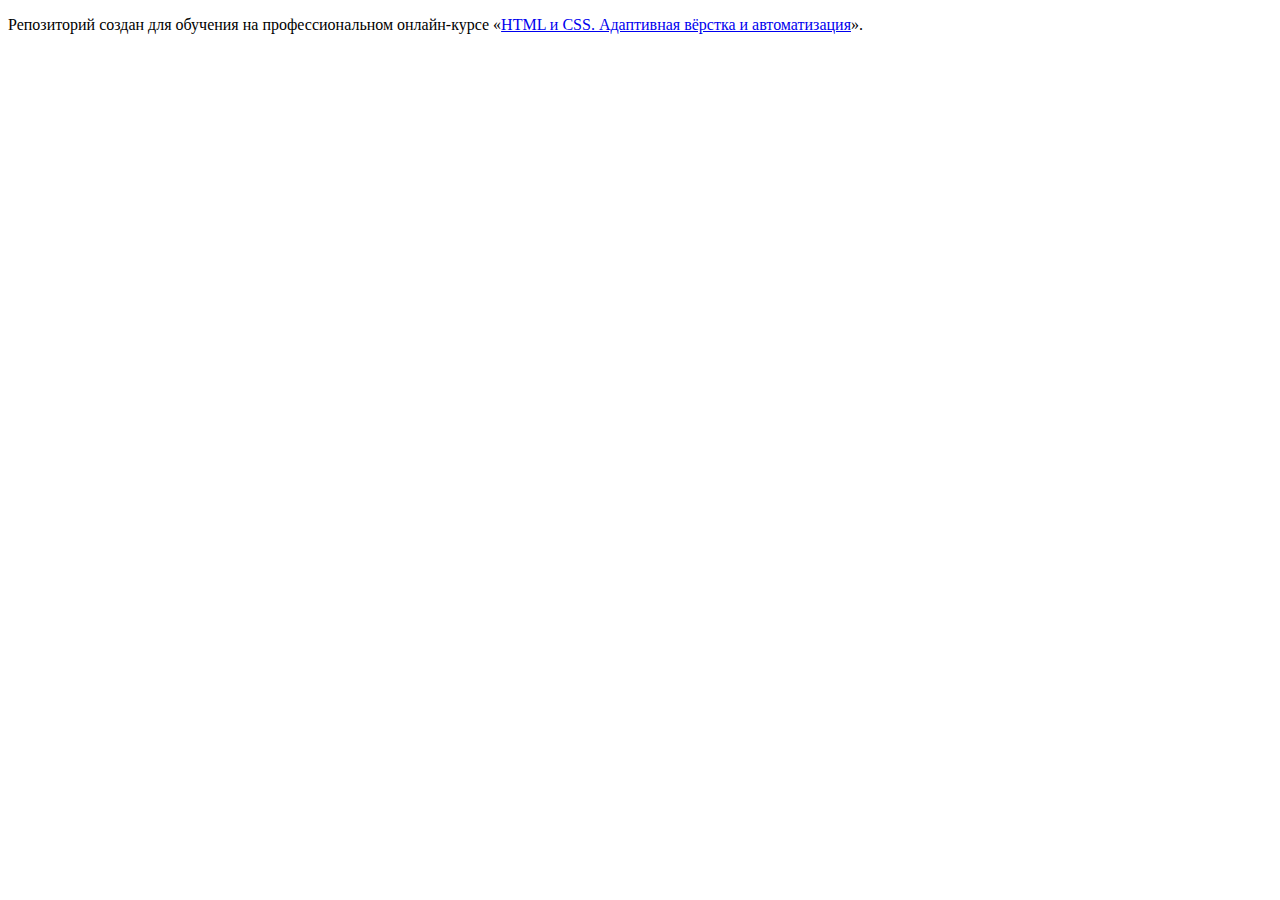
<file: 1/index.html>
<!DOCTYPE html>
<html lang="ru">
  <head>
    <meta charset="utf-8">
    <title>HTML Academy: Седона</title>
    <base href="https://htmlacademy-adaptive.github.io/2042605-sedona-27/1/">
</head>
  <body>

    <p>Репозиторий создан для обучения на профессиональном онлайн‑курсе «<a href="https://htmlacademy.ru/intensive/adaptive">HTML и CSS. Адаптивная вёрстка и автоматизация</a>».</p>

  </body>
</html>
</file>
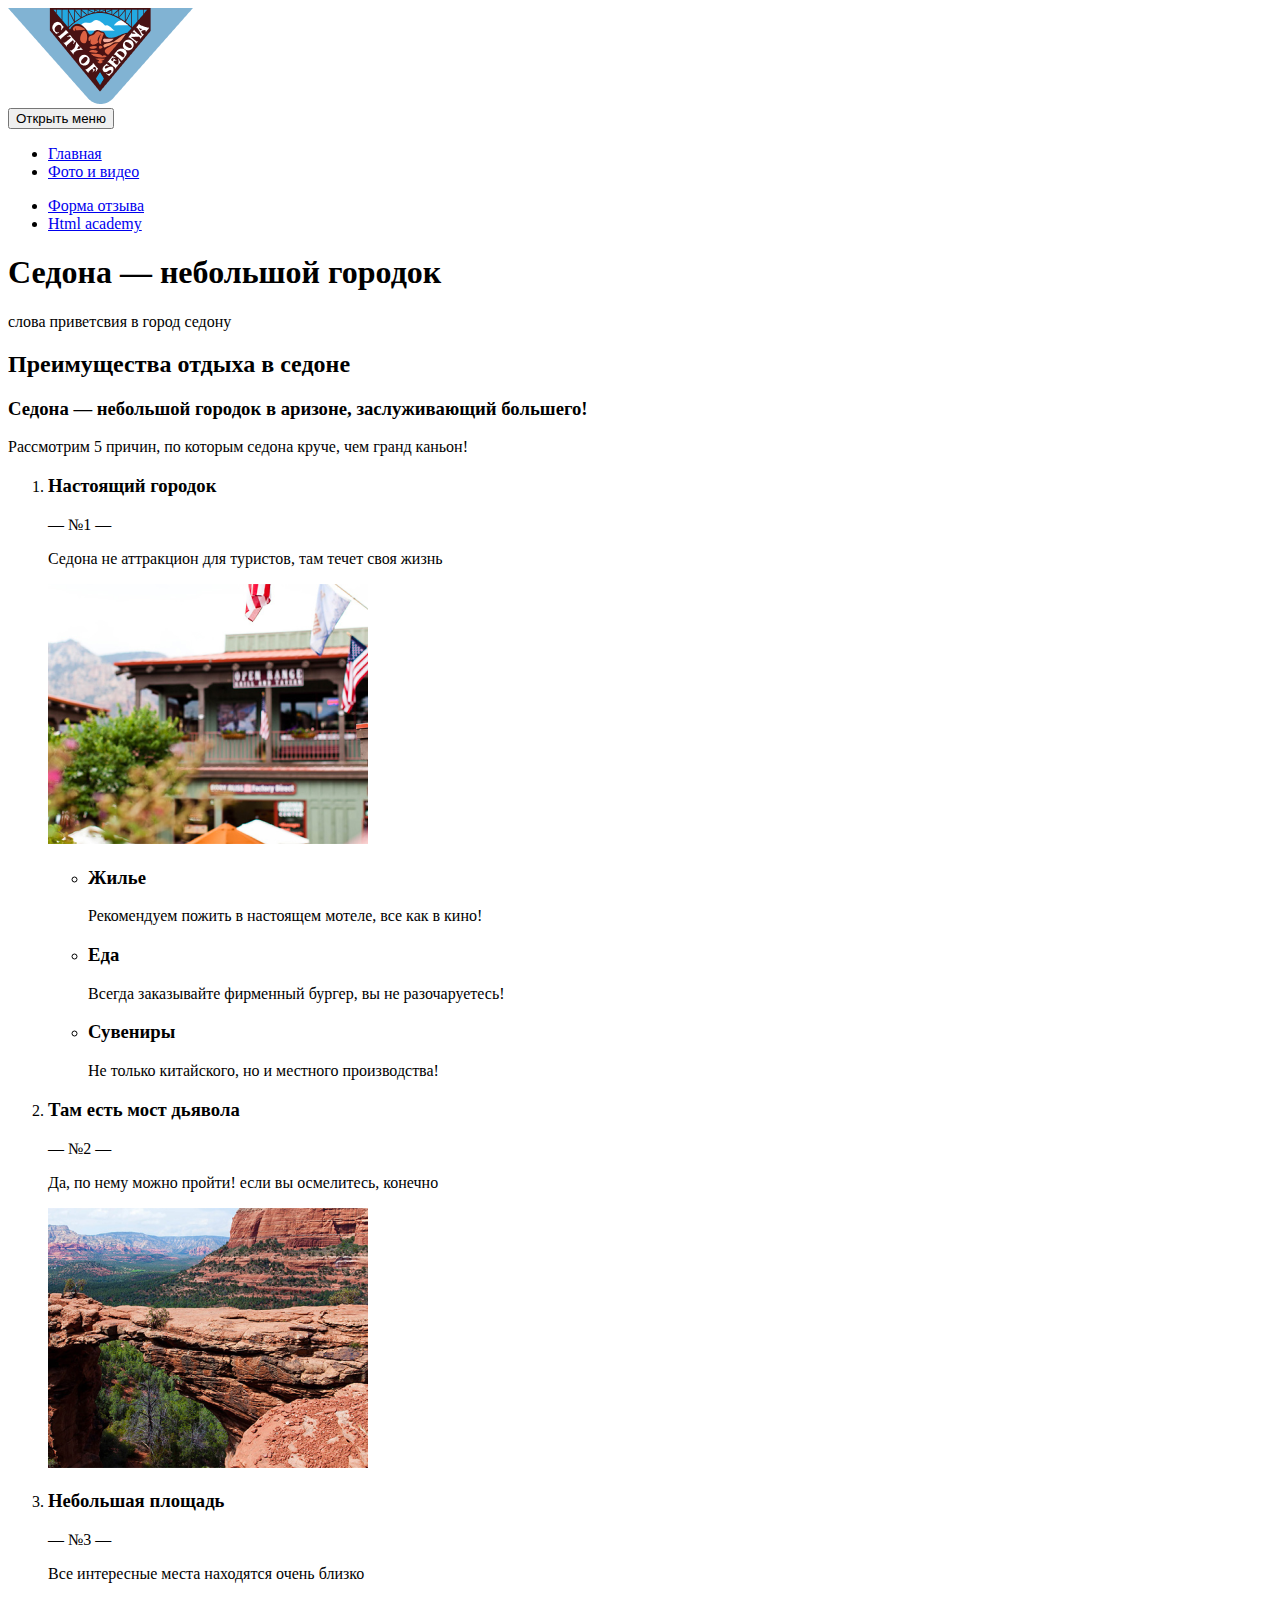
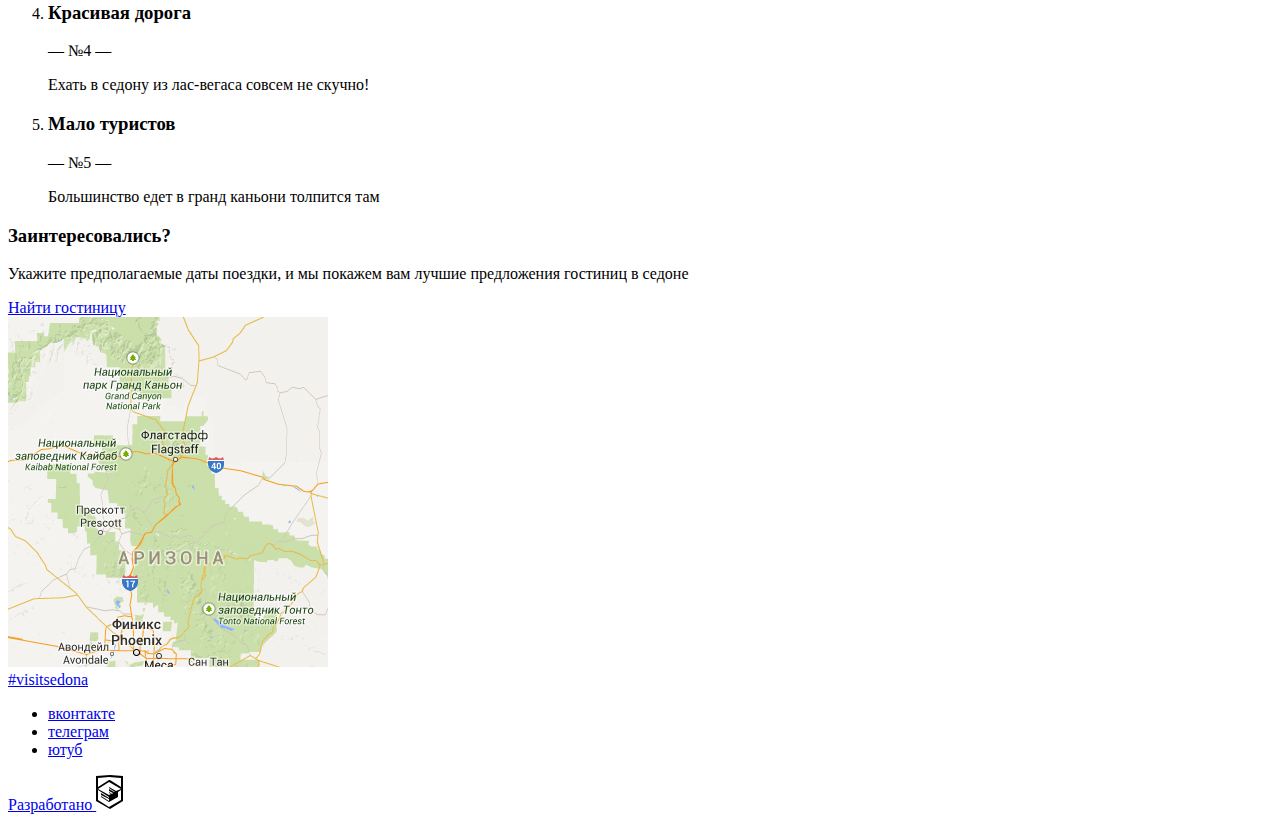
<file: 4/index.html>
<!DOCTYPE html>
<html class="page" lang="ru">
<head>
  <meta charset="UTF-8">
  <meta http-equiv="X-UA-Compatible" content="IE=edge">
  <meta name="viewport" content="width=device-width, initial-scale=1.0">
  <title>Проект Седона</title>
  <base href="https://htmlacademy-adaptive.github.io/2042605-sedona-27/4/">
</head>
<body class="page-body">
  <header class="main-header">
    <a class="main-header__logo" aria-current="page">
      <img class="main-header__logo" src="img/logo.png" width="185" height="96" alt="логотип Седона"></a>

   <nav class="main-nav">
    <button class="main-nav__toggle" type="button"><span class="visually-hidden">Открыть меню</span></button>

    <div class="main-nav__wrapper">
      <ul class="main-nav__list site-list">
        <li class="site-list__item site-list__item--current"><a href="index.html">Главная</a></li>
        <li class="site-list__item"><a href="catalog.html">Фото и видео</a></li>
      </ul>
      <ul class="main-nav__list right-list">
      <li class="right-list__item"><a href="form.html">Форма отзыва</a></li>
      <li class="right-list__item"><a href="https://htmlacademy.ru/">Html academy</a></li>
      </ul>
     </div>
   </nav>
  </header>

  <main class="main-container">
  <section class="promo">
    <h1 class="visually-hidden">Седона — небольшой городок</h1>
    <div class="promo__test"><span class="visually-hidden">слова приветсвия в город седону</span></div>
  </section>

  <section class="advantages">
    <h2 class="visually-hidden">Преимущества отдыха в седоне</h2>
    <header class="advantages-header">
      <h3 class="advantages-header__title">Седона — небольшой городок в аризоне, заслуживающий большего!</h3>
      <p class="advantages-header__description">Рассмотрим 5 причин, по которым седона круче, чем гранд каньон!</p>
    </header>
  <ol class="advantages__list">
    <li class="advantages__item">
      <h3 class="advantages__title">Настоящий городок</h3>
      <p class="advantages__number">— №1 —</p>
      <p class="advantages__description">Седона не аттракцион для туристов, там течет своя жизнь</p>

      <img class="advantages__image" src="img/photo-city.png" width="320" height="260" alt="деревянный дом с лицевой стороны">


     <ul class="advantages__item-sub-list">
      <li class="advantages__item">
      <h3 class="advantages__title">Жилье</h3>
      <p class="advantages__description">Рекомендуем пожить в настоящем мотеле, все как в кино!</p>
      </li>

    <li class="advantages__item">
      <h3 class="advantages__title">Еда</h3>
      <p class="advantages__description">Всегда заказывайте фирменный бургер, вы не разочаруетесь!</p>
    </li>

    <li class="advantages__item">
      <h3 class="advantages__title">Сувениры</h3>
      <p class="advantages__description">Не только китайского, но и местного производства!</p>
    </li>
   </ul>

    <li class="advantages__item">
      <h3 class="advantages__title">Там есть мост дьявола</h3>
      <p class="advantages__number">— №2 —</p>
      <p class="advantages__description">Да, по нему можно пройти! если вы осмелитесь, конечно</p>
      <img class="advantages__image" src="img/photo-bridge.png" width="320" height="260" alt="сложная форма скал с голубым небом">
    </li>


    <li class="advantages__item">
      <h3 class="advantages__title">Небольшая площадь</h3>
      <p class="advantages__number">— №3 —</p>
      <p class="advantages__description">Все интересные места находятся очень близко</p>
    </li>
    <li class="advantages__item">
      <h3 class="advantages__title">Красивая дорога</h3>
      <p class="advantages__number">— №4 —</p>
      <p class="advantages__description">Ехать в седону из лас-вегаса совсем не скучно!</p>
    </li>
    <li class="advantages__item">
      <h3 class="advantages__title">Мало туристов</h3>
      <p class="advantages__number">— №5 —</p>
      <p class="advantages__description">Большинство едет в гранд каньони толпится там</p>
    </li>
  </ol>
  </section>

  <section class="interesting">
    <h3 class="interesting__title">Заинтересовались?</h3>
    <p class="interesting__description">Укажите предполагаемые даты поездки, и мы покажем вам лучшие предложения гостиниц в седоне</p>
    <a class="interesting__link" href="#">Найти гостиницу</a>
  </section>

  <img class="interesting__map" src="img/map-mobile.png" width="320" height="350" alt="дорожная карта проезда к Седоне">

</main>

<footer class="main-footer">
  <a class="main-footer__title" href="index.html">#visitsedona</a>

  <ul class="main-footer__social-list">
    <li class="main-footer__item">
      <a class="main-footer__link" href="#">
      <span class="visually-hidden">вконтакте</span>
      </a>
    </li>

    <li class="main-footer__item">
      <a class="main-footer__link" href="#">
      <span class="visually-hidden">телеграм</span>
      </a>
    </li>

    <li class="main-footer__item">
      <a class="main-footer__link" href="#">
      <span class="visually-hidden">ютуб</span>
      </a>
    </li>
  </ul>

  <a class="main-footer__developed" href="https://htmlacademy.ru/">Разработано
    <svg role="img" aria-label="логотип компании хтмл академии" width="27" height="35" fill="none" xmlns="http://www.w3.org/2000/svg"><path d="M14 0 0 1v25l14 8 13-8V1L14 0Zm11 12L14 5h-1L2 12V3l11-1 12 1v9ZM13 7l12 7-5 2-7-4v1l6 4h-1l-5-3v2l4 2-1 1-3-2v1l2 1-2 1-11-6 11-7ZM2 15l11 7v1l-8-5v2l8 4v2l-8-5v1l8 5 9-5v-5l3-2v10l-12 7-11-7V15Z" fill="#000"/></svg>
  </a>
</footer>

</body>

</html>
</file>
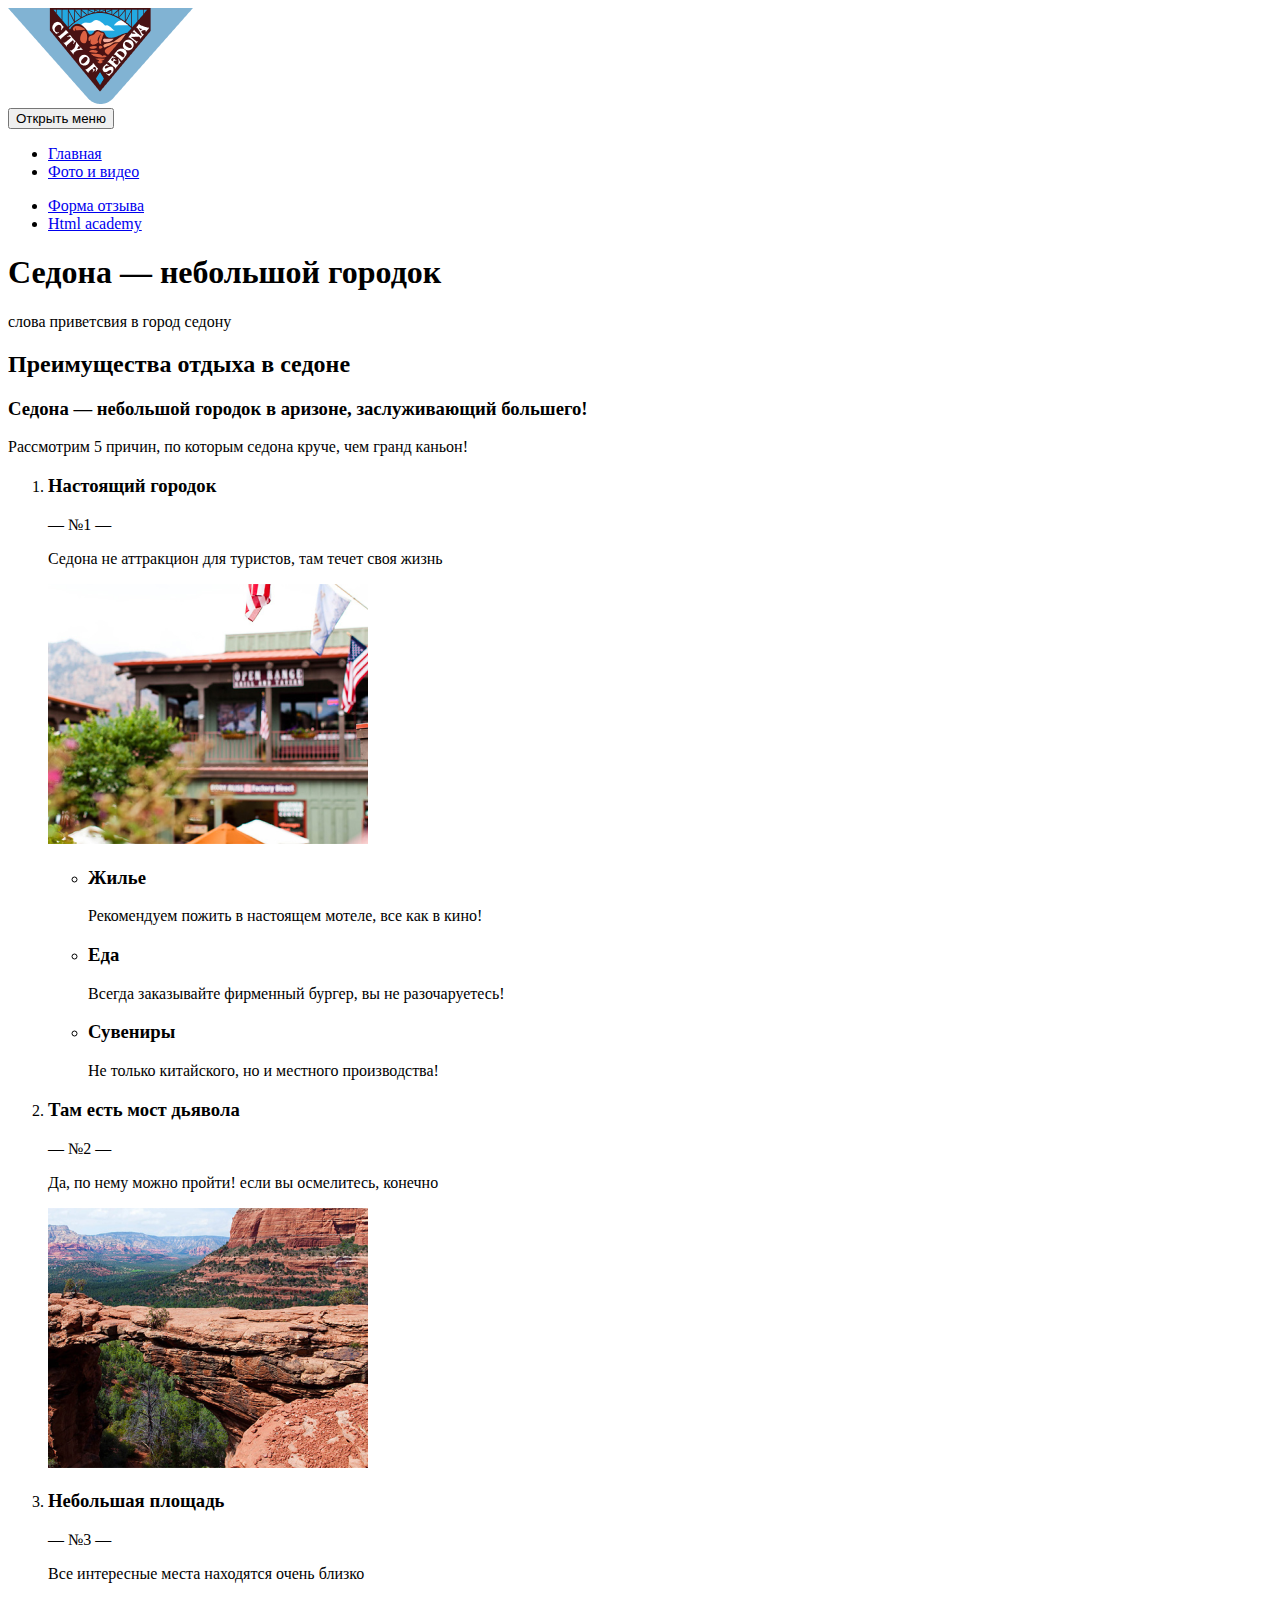
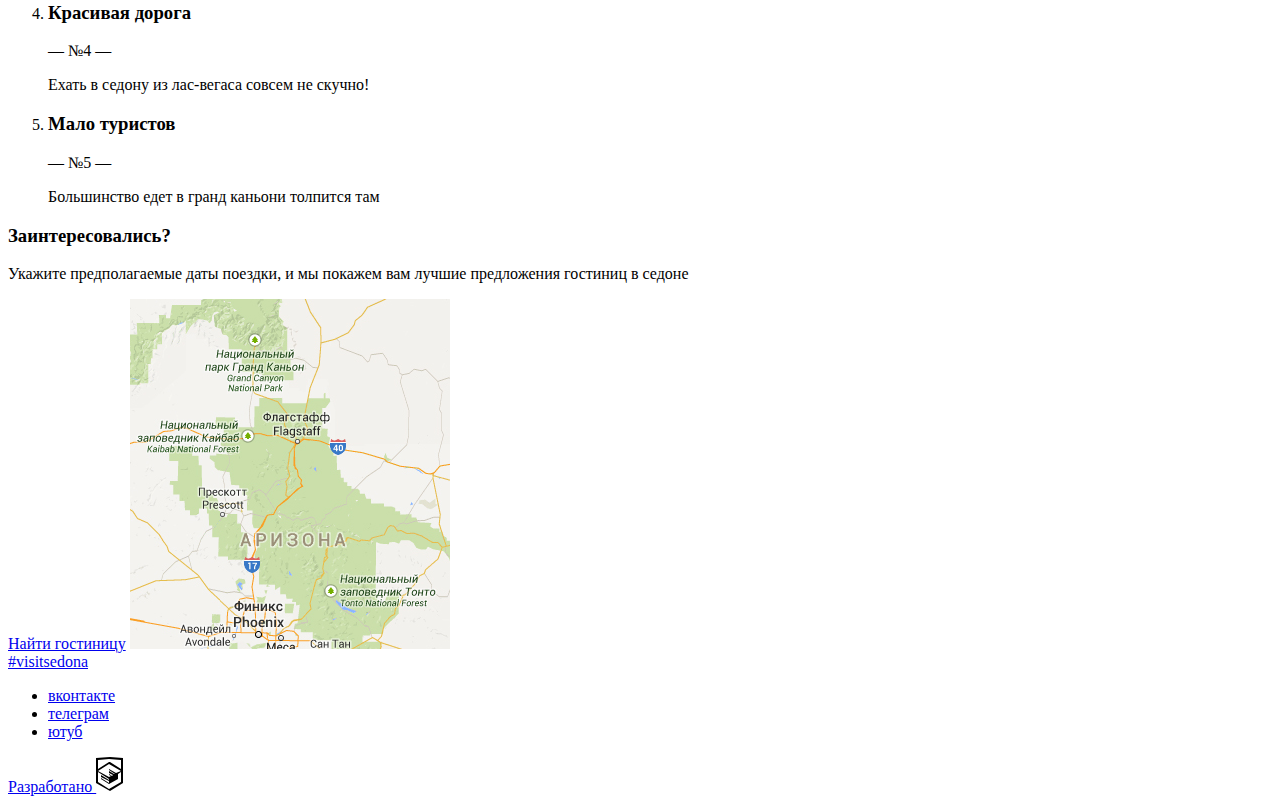
<file: 9/index.html>
<!DOCTYPE html>
<html class="page" lang="ru">
<head>
  <meta charset="UTF-8">
  <meta http-equiv="X-UA-Compatible" content="IE=edge">
  <meta name="viewport" content="width=device-width, initial-scale=1.0">
  <title>Проект Седона</title>
  <base href="https://htmlacademy-adaptive.github.io/2042605-sedona-27/9/">
</head>
<body class="page-body">
  <header class="main-header">
    <a class="main-header__logo-link" aria-current="page" href="index.html">
      <img class="main-header__logo-img" src="img/logo.png" width="185" height="96" alt="логотип Седона"></a>

    <nav class="main-nav">
    <button class="main-nav__toggle" type="button"><span class="visually-hidden">Открыть меню</span></button>

    <div class="main-nav__wrapper">
      <ul class="main-nav__list site-list">
        <li class="site-list__item site-list__item--current"><a href="index.html">Главная</a></li>
        <li class="site-list__item"><a href="catalog.html">Фото и видео</a></li>
      </ul>
      <ul class="main-nav__list right-list">
      <li class="right-list__item"><a href="form.html">Форма отзыва</a></li>
      <li class="right-list__item"><a href="https://htmlacademy.ru/">Html academy</a></li>
      </ul>
      </div>
    </nav>
  </header>

  <main class="main-container">
  <section class="promo">
    <h1 class="visually-hidden">Седона — небольшой городок</h1>
    <div class="promo__test"><span class="visually-hidden">слова приветсвия в город седону</span></div>
  </section>

  <section class="advantages">
    <h2 class="visually-hidden">Преимущества отдыха в седоне</h2>
    <header class="advantages__header">
      <h3 class="advantages__header__title">Седона — небольшой городок в аризоне, заслуживающий большего!</h3>
      <p class="advantages__header__description">Рассмотрим 5 причин, по которым седона круче, чем гранд каньон!</p>
    </header>
  <ol class="advantages__list">
    <li class="advantages__item">
      <h3 class="advantages__title">Настоящий городок</h3>
      <p class="advantages__number">— №1 —</p>
      <p class="advantages__description">Седона не аттракцион для туристов, там течет своя жизнь</p>

      <img class="advantages__image" src="img/photo-city.png" width="320" height="260" alt="деревянный дом с лицевой стороны">


      <ul class="advantages__item-sub-list">
      <li class="advantages__item">
      <h3 class="advantages__title">Жилье</h3>
      <p class="advantages__description">Рекомендуем пожить в настоящем мотеле, все как в кино!</p>
      </li>

    <li class="advantages__item">
      <h3 class="advantages__title">Еда</h3>
      <p class="advantages__description">Всегда заказывайте фирменный бургер, вы не разочаруетесь!</p>
    </li>

    <li class="advantages__item">
      <h3 class="advantages__title">Сувениры</h3>
      <p class="advantages__description">Не только китайского, но и местного производства!</p>
    </li>
    </ul>

    <li class="advantages__item">
      <h3 class="advantages__title">Там есть мост дьявола</h3>
      <p class="advantages__number">— №2 —</p>
      <p class="advantages__description">Да, по нему можно пройти! если вы осмелитесь, конечно</p>
      <img class="advantages__image" src="img/photo-bridge.png" width="320" height="260" alt="сложная форма скал с голубым небом">
    </li>


    <li class="advantages__item">
      <h3 class="advantages__title">Небольшая площадь</h3>
      <p class="advantages__number">— №3 —</p>
      <p class="advantages__description">Все интересные места находятся очень близко</p>
    </li>
    <li class="advantages__item">
      <h3 class="advantages__title">Красивая дорога</h3>
      <p class="advantages__number">— №4 —</p>
      <p class="advantages__description">Ехать в седону из лас-вегаса совсем не скучно!</p>
    </li>
    <li class="advantages__item">
      <h3 class="advantages__title">Мало туристов</h3>
      <p class="advantages__number">— №5 —</p>
      <p class="advantages__description">Большинство едет в гранд каньони толпится там</p>
    </li>
  </ol>
  </section>

  <section class="interesting">
    <h3 class="interesting__title">Заинтересовались?</h3>
    <p class="interesting__description">Укажите предполагаемые даты поездки, и мы покажем вам лучшие предложения гостиниц в седоне</p>
    <a class="interesting__link" href="#">Найти гостиницу</a>
    <img class="interesting__map" src="img/map-mobile.png" width="320" height="350" alt="дорожная карта проезда к Седоне">
  </section>



</main>

<footer class="main-footer">
  <a class="main-footer__title" href="index.html">#visitsedona</a>

  <ul class="main-footer__social-list">
    <li class="main-footer__item">
      <a class="main-footer__link" href="https://vk.com/htmlacademy">
      <span class="visually-hidden">вконтакте</span>
      </a>
    </li>

    <li class="main-footer__item">
      <a class="main-footer__link" href="https://t.me/htmlacademy">
      <span class="visually-hidden">телеграм</span>
      </a>
    </li>

    <li class="main-footer__item">
      <a class="main-footer__link" href="https://youtube.com/user/htmlacademyru">
      <span class="visually-hidden">ютуб</span>
      </a>
    </li>
  </ul>

  <a class="main-footer__developed" href="https://htmlacademy.ru/">Разработано
    <svg role="img" aria-label="логотип компании хтмл академии" width="27" height="35" fill="none" xmlns="http://www.w3.org/2000/svg"><path d="M14 0 0 1v25l14 8 13-8V1L14 0Zm11 12L14 5h-1L2 12V3l11-1 12 1v9ZM13 7l12 7-5 2-7-4v1l6 4h-1l-5-3v2l4 2-1 1-3-2v1l2 1-2 1-11-6 11-7ZM2 15l11 7v1l-8-5v2l8 4v2l-8-5v1l8 5 9-5v-5l3-2v10l-12 7-11-7V15Z" fill="#000"/></svg>
  </a>
</footer>

</body>

</html>
</file>
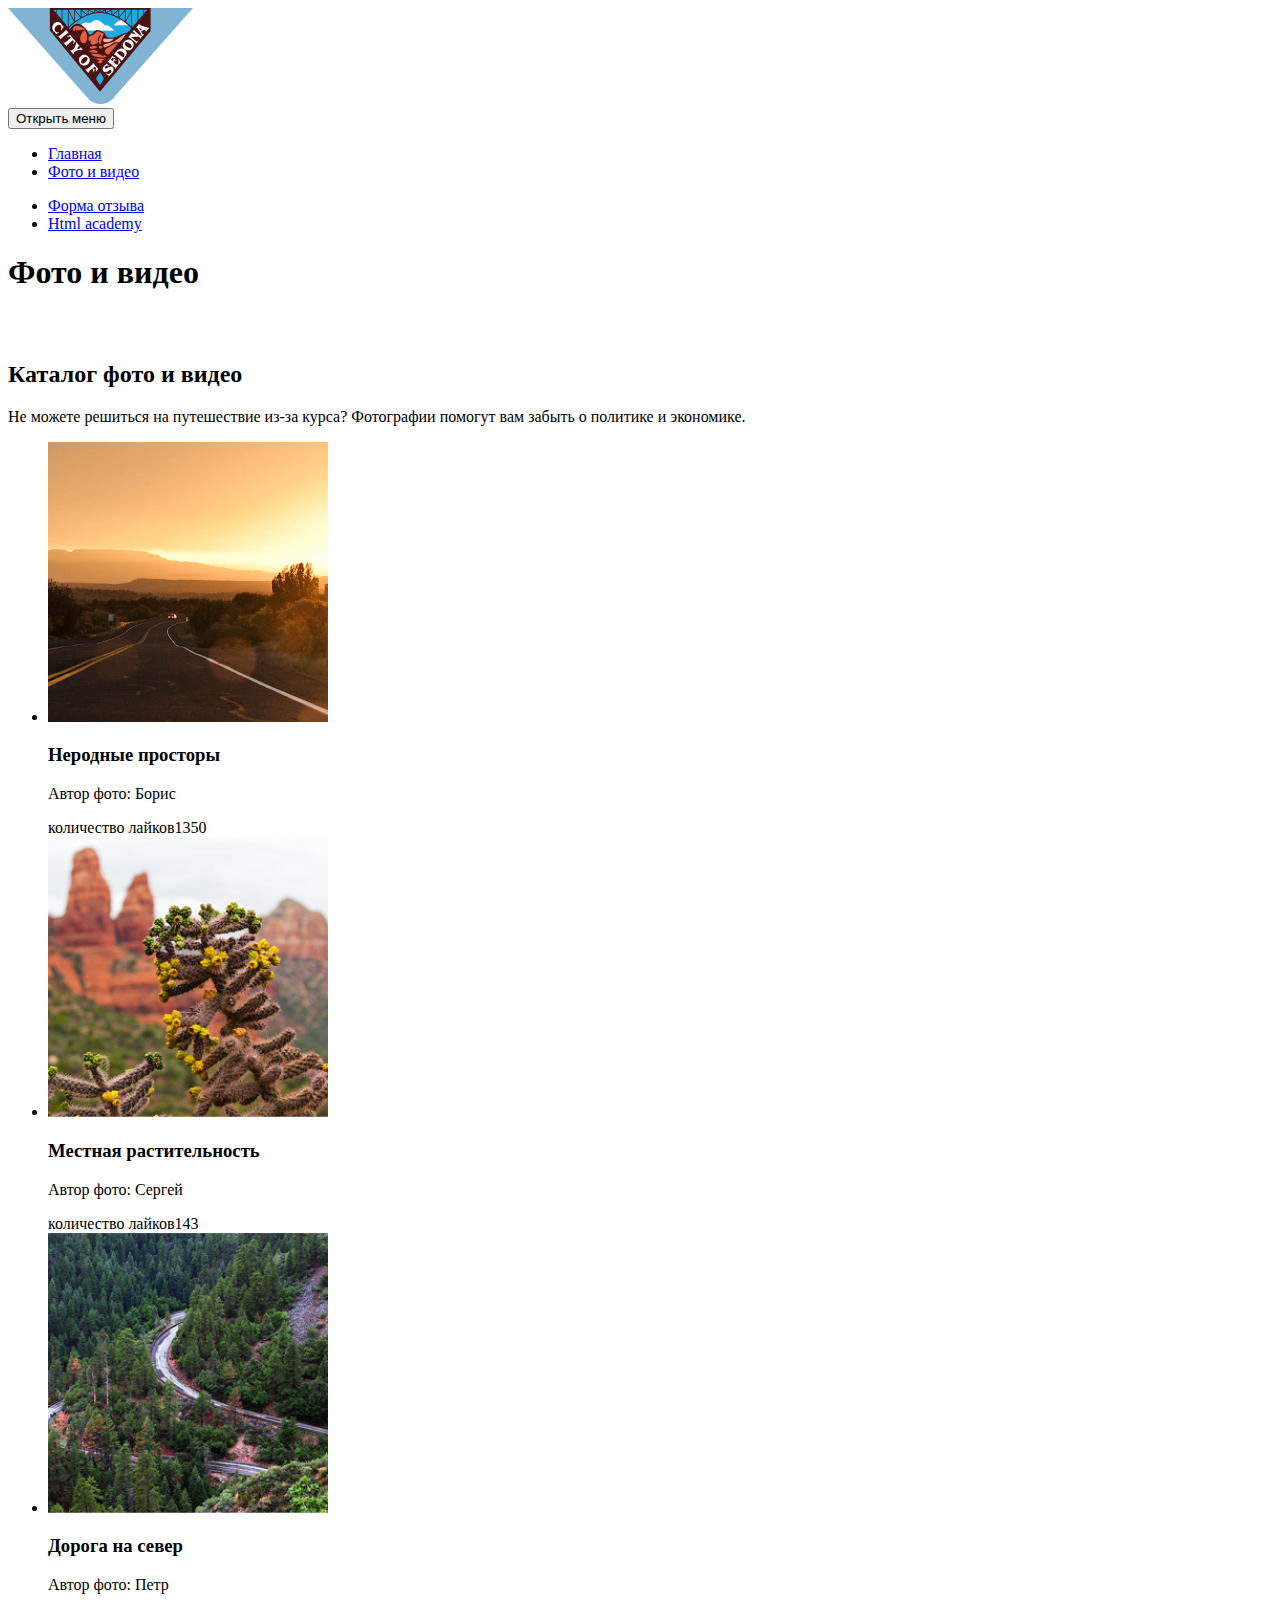
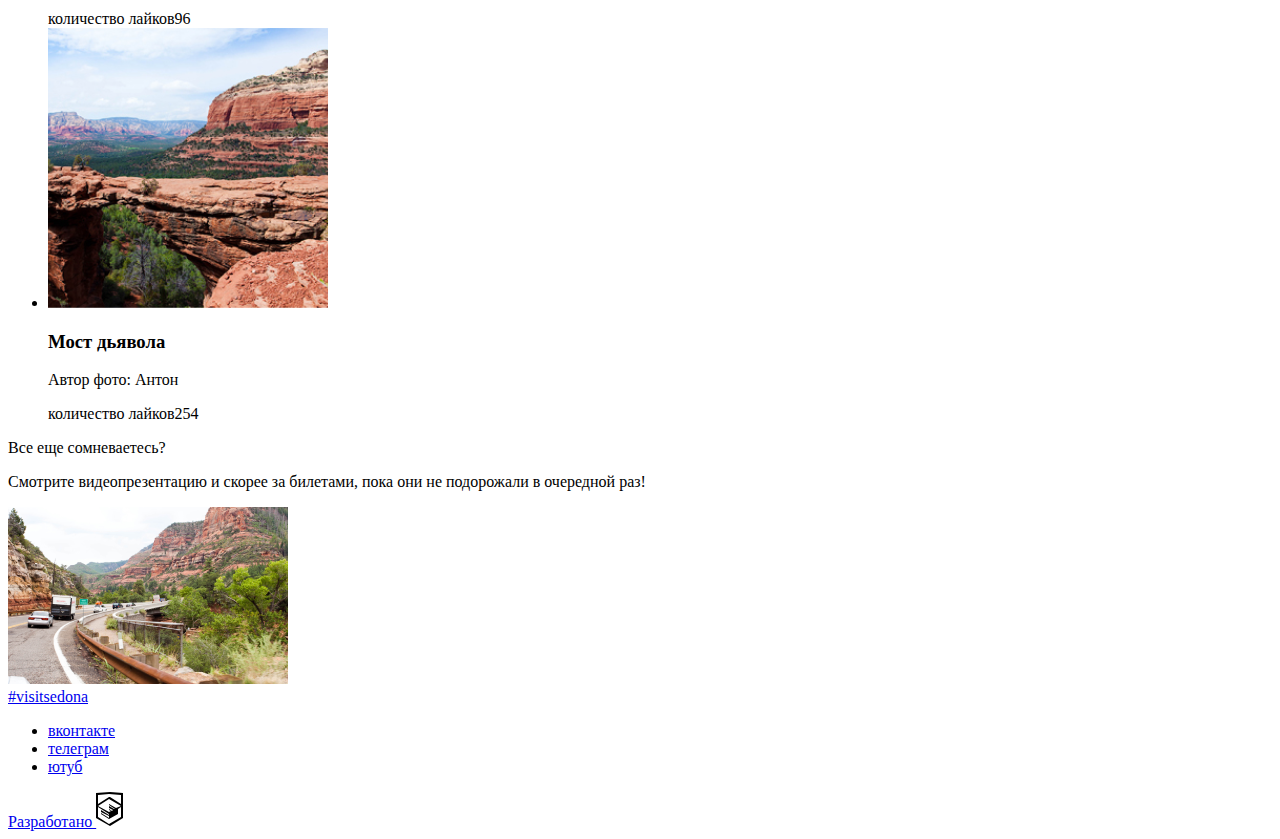
<file: 4/catalog.html>
<!DOCTYPE html>
<html class="page" lang="ru">
<head>
  <meta charset="UTF-8">
  <meta http-equiv="X-UA-Compatible" content="IE=edge">
  <meta name="viewport" content="width=device-width, initial-scale=1.0">
  <title>Каталог Седоны</title>
  <base href="https://htmlacademy-adaptive.github.io/2042605-sedona-27/4/">
</head>
<body class="page-body">

  <header class="catalog-header">
    <a class="catalog-header__logo" aria-current="page">
      <img class="catalog-header__logo" src="img/logo.png" width="185" height="96" alt="логотип Седона">
   </a>

   <nav class="main-nav">
    <button class="main-nav__toggle" type="button"><span class="visually-hidden">Открыть меню</span></button>

    <div class="main-nav__wrapper">
      <ul class="main-nav__list site-list">
        <li class="site-list__item"><a href="index.html">Главная</a></li>
        <li class="site-list__item"><a href="catalog.html">Фото и видео</a></li>
      </ul>
      <ul class="main-nav__list right-list">
      <li class="right-list__item"><a href="form.html">Форма отзыва</a></li>
      <li class="right-list__item "><a href="https://htmlacademy.ru/">Html academy</a></li>
      </ul>
     </div>
   </nav>

  </header>

  <main class="catalog-container">
    <h1 class="visually-hidden">Фото и видео</h1>
    <div class="catalog__promo-image">
    <img class="promo-image__text" src="img/promo-sedona-text.png" width="229" height="24" alt="текст Седона">
    </div>

    <section class="product">
    <header class="product-header">
    <h2 class="visually-hidden">Каталог фото и видео</h2>
    <p class="product-header__description">Не можете решиться на путешествие из-за курса? Фотографии помогут вам забыть о политике и экономике.</p>
    </header>

    <ul class="product-list">
      <li class="product__item">
        <img class="product__image" src="img/popular-spaces.png" alt="шоссе в пустыне на фоне заката в горах" width="280" height="280">
        <h3 class="product__title">Неродные просторы</h3>
        <p class="product__description">Автор фото: Борис</p>
        <div class="product__stat-number"><span class="visually-hidden">количество лайков</span>1350</div>
      </li>
      <li class="product__item">
        <img class="product__image" src="img/local-vegetation.png" alt="цветущие кактусы на фоне гор" width="280" height="280">
        <h3 class="product__title">Местная растительность</h3>
        <p class="product__description">Автор фото: Сергей</p>
        <div class="product__stat-number"><span class="visually-hidden">количество лайков</span>143</div>
      </li>
      <li class="product__item">
        <img class="product__image" src="img/road-north.png" alt="горный серпантин в лесу" width="280" height="280">
        <h3 class="product__title">Дорога на север</h3>
        <p class="product__description">Автор фото: Петр</p>
        <div class="product__stat-number"><span class="visually-hidden">количество лайков</span>96</div>
      </li>
      <li class="product__item">
        <img class="product__image" src="img/devils-bridge.png" alt="сложные формы скал с облачным небом" width="280" height="280">
        <h3 class="product__title">Мост дьявола</h3>
        <p class="product__description">Автор фото: Антон</p>
        <div class="product__stat-number"><span class="visually-hidden">количество лайков</span>254</div>
      </li>
    </ul>

    <p class="product__video-title">Все еще сомневаетесь?</p>
    <p class="product__video-description">Смотрите видеопрезентацию и скорее за билетами, пока они не подорожали в очередной раз!</p>
    <video class="product__video-image" poster="img/video-mobile.png" width="280" height="177"><span class="visually-hidden">дорожная карта штата Аризона</span></video>
  </section>
   </main>

   <footer class="main-footer">
    <a class="main-footer__title" href="index.html">#visitsedona</a>

    <ul class="main-footer__social-list">
      <li class="main-footer__item">
        <a class="main-footer__link" href="#">
        <span class="visually-hidden">вконтакте</span>
        </a>
      </li>

      <li class="main-footer__item">
        <a class="main-footer__link" href="#">
        <span class="visually-hidden">телеграм</span>
        </a>
      </li>

      <li class="main-footer__item">
        <a class="main-footer__link" href="#">
        <span class="visually-hidden">ютуб</span>
        </a>
      </li>
    </ul>

    <a class="main-footer__developed" href="https://htmlacademy.ru/">Разработано
      <svg role="img" aria-label="логотип компании хтмл академии" width="27" height="35" fill="none" xmlns="http://www.w3.org/2000/svg"><path d="M14 0 0 1v25l14 8 13-8V1L14 0Zm11 12L14 5h-1L2 12V3l11-1 12 1v9ZM13 7l12 7-5 2-7-4v1l6 4h-1l-5-3v2l4 2-1 1-3-2v1l2 1-2 1-11-6 11-7ZM2 15l11 7v1l-8-5v2l8 4v2l-8-5v1l8 5 9-5v-5l3-2v10l-12 7-11-7V15Z" fill="#000"/></svg>
    </a>
  </footer>

</body>

</html>
</file>
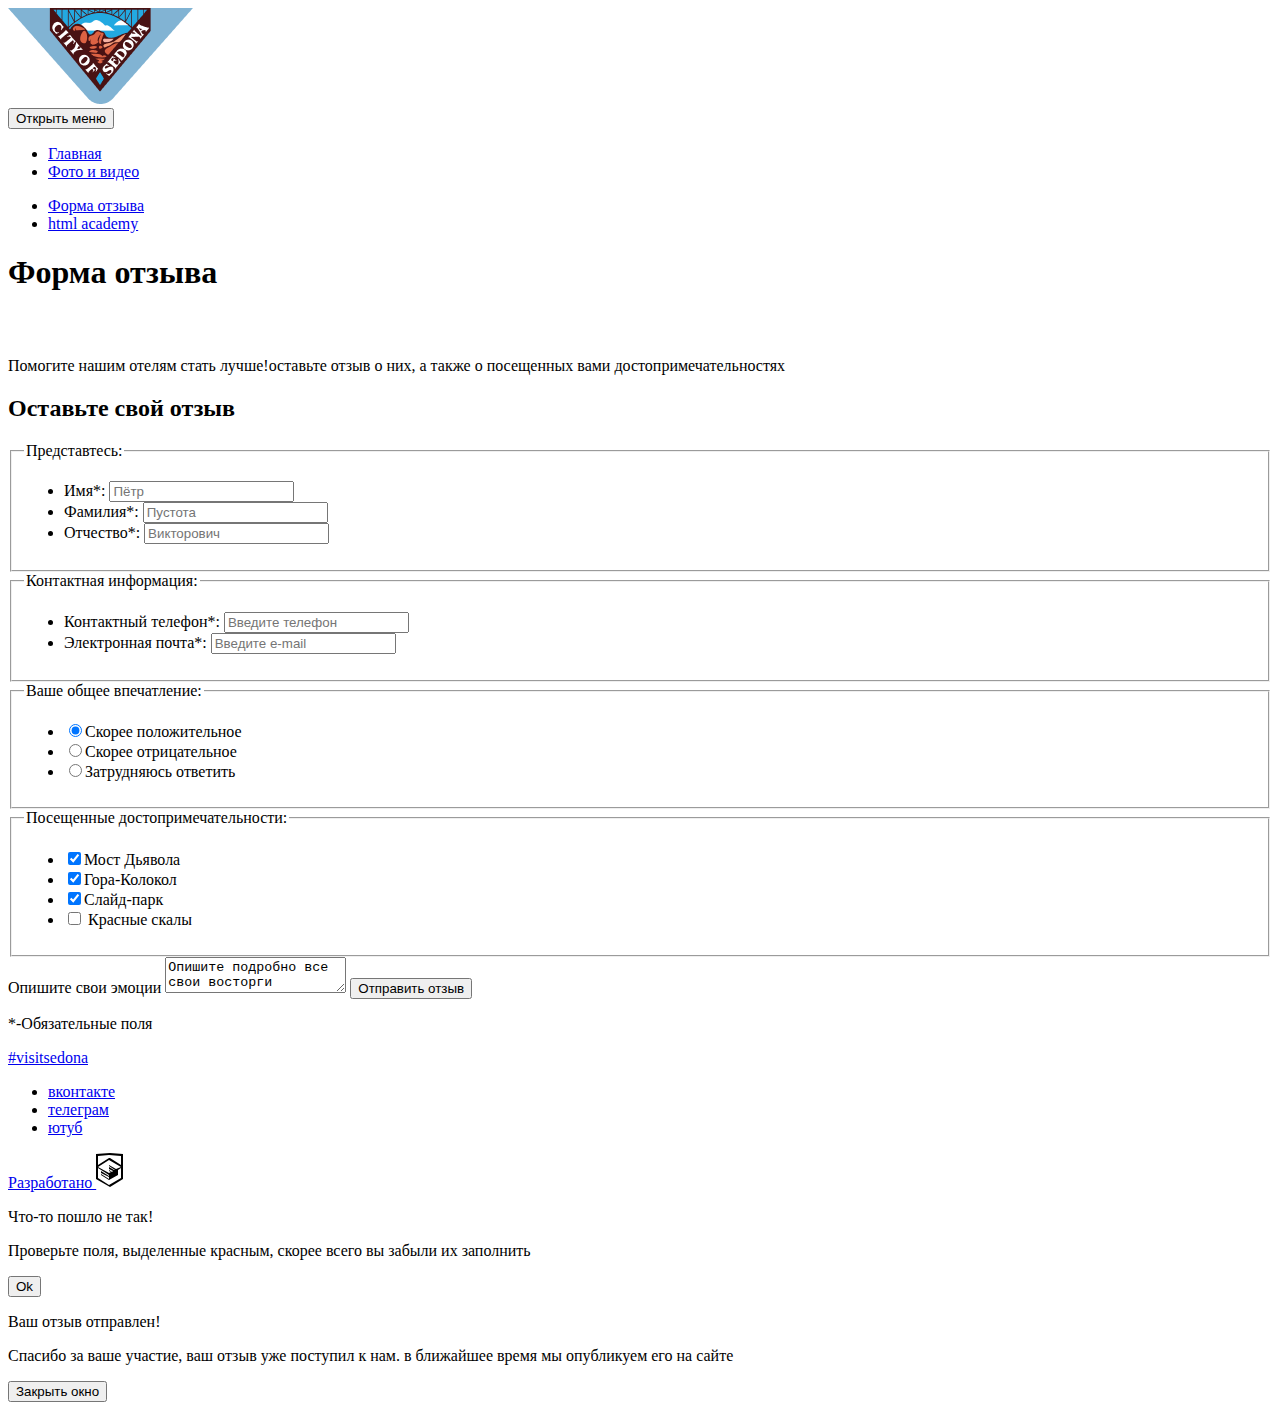
<file: 4/form.html>
<!DOCTYPE html>
<html class="page" lang="ru">
<head>
  <meta charset="UTF-8">
  <meta http-equiv="X-UA-Compatible" content="IE=edge">
  <meta name="viewport" content="width=device-width, initial-scale=1.0">
  <title>Форма отзыва Седона</title>
  <base href="https://htmlacademy-adaptive.github.io/2042605-sedona-27/4/">
</head>
<body class="page-body">
  <header class="main-header">
    <a class="main-header__logo" aria-current="page">
      <img class="main-header__logo" src="img/logo.png" width="185" height="96" alt="логотип Седона"></a>

   <nav class="main-nav">
    <button class="main-nav__toggle" type="button"><span class="visually-hidden">Открыть меню</span></button>

    <div class="main-nav__wrapper">
      <ul class="main-nav__list site-list">
        <li class="site-list__item site-list__item--current"><a href="index.html">Главная</a></li>
        <li class="site-list__item"><a href="catalog.html">Фото и видео</a></li>
      </ul>
      <ul class="main-nav__list right-list">
      <li class="right-list__item"><a href="form.html">Форма отзыва</a></li>
      <li class="right-list__item"><a href="https://htmlacademy.ru/">html academy</a></li>
      </ul>
     </div>
   </nav>
  </header>

  <main class="catalog-container">
    <h1 class="visually-hidden">Форма отзыва</h1>
    <div class="catalog__promo-image">
    <img class="promo-image__text" src="img/promo-sedona-text.png" width="229" height="24" alt="текст Седона">
    </div>

   <section class="feedback">
     <header class="feedback__header">

       <p class="feedback__description">Помогите нашим отелям стать лучше!оставьте отзыв о них, а также о посещенных вами достопримечательностях</p>
     </header>
     <h2 class="visually-hidden">Оставьте свой отзыв</h2>
     <form class="feedback__form" action="https://echo.htmlacademy.ru/" method="post">
      <fieldset class="feedback-primary__fieldset">
        <legend class="feedback-primary__legend">Представтесь:</legend>
         <ul class="feedback-primary__list">
           <li class="feedback-primary__item">
               <label class="feedback-primary__label">Имя*:
               <input class="feedback-primary__input" placeholder="Пётр" type="text" required>
               </label>
           </li>
           <li class="feedback-primary__item">
             <label class="feedback-primary__label">Фамилия*:
             <input class="feedback-primary__input" placeholder="Пустота" type="text" required>
             </label>
           </li>
           <li class="feedback-primary__item">
             <label class="feedback-primary__label">Отчество*:
             <input class="feedback-primary__input" placeholder="Викторович" type="text" required>
             </label>
           </li>
         </ul>
      </fieldset>

         <fieldset class="feedback-second__fieldset">
          <legend class="feedback-second__legend">Контактная информация:</legend>
           <ul class="feedback-second__list">
             <li class="feedback-second__item">
               <label class="feedback-second__label">Контактный телефон*:
               <input class="feedback-second__input" placeholder="Введите телефон" type="text" required>
               </label>
             </li>
             <li class="feedback-second__item">
               <label class="feedback-second__label">Электронная почта*:
               <input class="feedback-second__input" placeholder="Введите e-mail" type="email" required>
               </label>
             </li>
           </ul>
      </fieldset>

      <fieldset class="feedback-rating__fieldset">
        <legend class="feedback-rating__legend">Ваше общее впечатление:</legend>
          <ul class="feedback-rating__list">
              <li class="feedback-rating__item">
                <label class="feedback-rating__label">
                <input class="feedback-rating__radio" type="radio" name="general-impression" value="rather-positive" checked>Скорее положительное
              </label>
            </li>
            <li class="feedback-rating__item">
                 <label class="feedback-rating__label">
                 <input class="feedback-rating__radio" type="radio" name="general-impression" value="rather-negative">Скорее отрицательное
                </label>
              </li>
            <li class="feedback-rating__item">
                 <label class="feedback-rating__label">
                  <input class="feedback-rating__radio" type="radio" name="general-impression" value="wont-answer">Затрудняюсь ответить
                </label>
              </li>
          </ul>
      </fieldset>

      <fieldset class="feedback-rating__fieldset">
        <legend class="feedback-rating__legend">Посещенные достопримечательности:</legend>
          <ul class="feedback-rating__list">
            <li class="feedback-rating__item">
                <label class="feedback-rating__label">
                <input class="feedback-rating__radio" type="checkbox" name="visited-attractions" value="devil-bridge" checked>Мост Дьявола
              </label>
            </li>
            <li class="feedback-rating__item">
                <label class="feedback-rating__label">
                 <input class="feedback-rating__radio" type="checkbox" name="visited-attractions" value="mount-bell" checked>Гора-Колокол
                </label>
              </li>
            <li class="feedback-rating__item">
                  <label class="feedback-rating__label">
                  <input class="feedback-rating__radio" type="checkbox" name="visited-attractions" value="slide-park" checked>Слайд-парк
                </label>
              </li>
              <li class="feedback-rating__item">
                    <label class="feedback-rating__label">
                    <input class="feedback-rating__radio" type="checkbox" name="visited-attractions" value="red-rocks"> Красные скалы
                  </label>
                </li>
          </ul>
        </fieldset>

    <label class="feedback-write-label">Опишите свои эмоции
      <textarea class="feedback-write-input">Опишите подробно все свои восторги</textarea>
    </label>

    <button class="feedback-button" type="submit">Отправить отзыв</button>
    <p class="feedback__explanation">*-Обязательные поля</p>
     </form>

    </section>
  </main>

  <footer class="main-footer">
    <a class="main-footer__title" href="index.html">#visitsedona</a>

    <ul class="main-footer__social-list">
      <li class="main-footer__item">
        <a class="main-footer__link" href="#">
        <span class="visually-hidden">вконтакте</span>
        </a>
      </li>

      <li class="main-footer__item">
        <a class="main-footer__link" href="#">
        <span class="visually-hidden">телеграм</span>
        </a>
      </li>

      <li class="main-footer__item">
        <a class="main-footer__link" href="#">
        <span class="visually-hidden">ютуб</span>
        </a>
      </li>
    </ul>

    <a class="main-footer__developed" href="https://htmlacademy.ru/">Разработано
      <svg role="img" aria-label="логотип компании хтмл академии" width="27" height="35" fill="none" xmlns="http://www.w3.org/2000/svg"><path d="M14 0 0 1v25l14 8 13-8V1L14 0Zm11 12L14 5h-1L2 12V3l11-1 12 1v9ZM13 7l12 7-5 2-7-4v1l6 4h-1l-5-3v2l4 2-1 1-3-2v1l2 1-2 1-11-6 11-7ZM2 15l11 7v1l-8-5v2l8 4v2l-8-5v1l8 5 9-5v-5l3-2v10l-12 7-11-7V15Z" fill="#000"/></svg>
    </a>
  </footer>

  <div class="feedback-error-form">
    <p class="feedback-error-form__title">Что-то пошло не так!</p>
    <p class="feedback-error-form__description">Проверьте поля, выделенные красным, скорее всего вы забыли их заполнить</p>
    <button class="feedback-error__button" type="button">Ok</button>
  </div>

  <div class="feedback-sent-form">
    <p class="feedback-sent-form__title">Ваш отзыв отправлен!</p>
    <p class="feedback-sent-form__description">Спасибо за ваше участие, ваш отзыв уже поступил к нам. в ближайшее время мы опубликуем его на сайте</p>
    <button class="feedback-sent__button" type="button">Закрыть окно</button>
  </div>

</body>

</html>
</file>
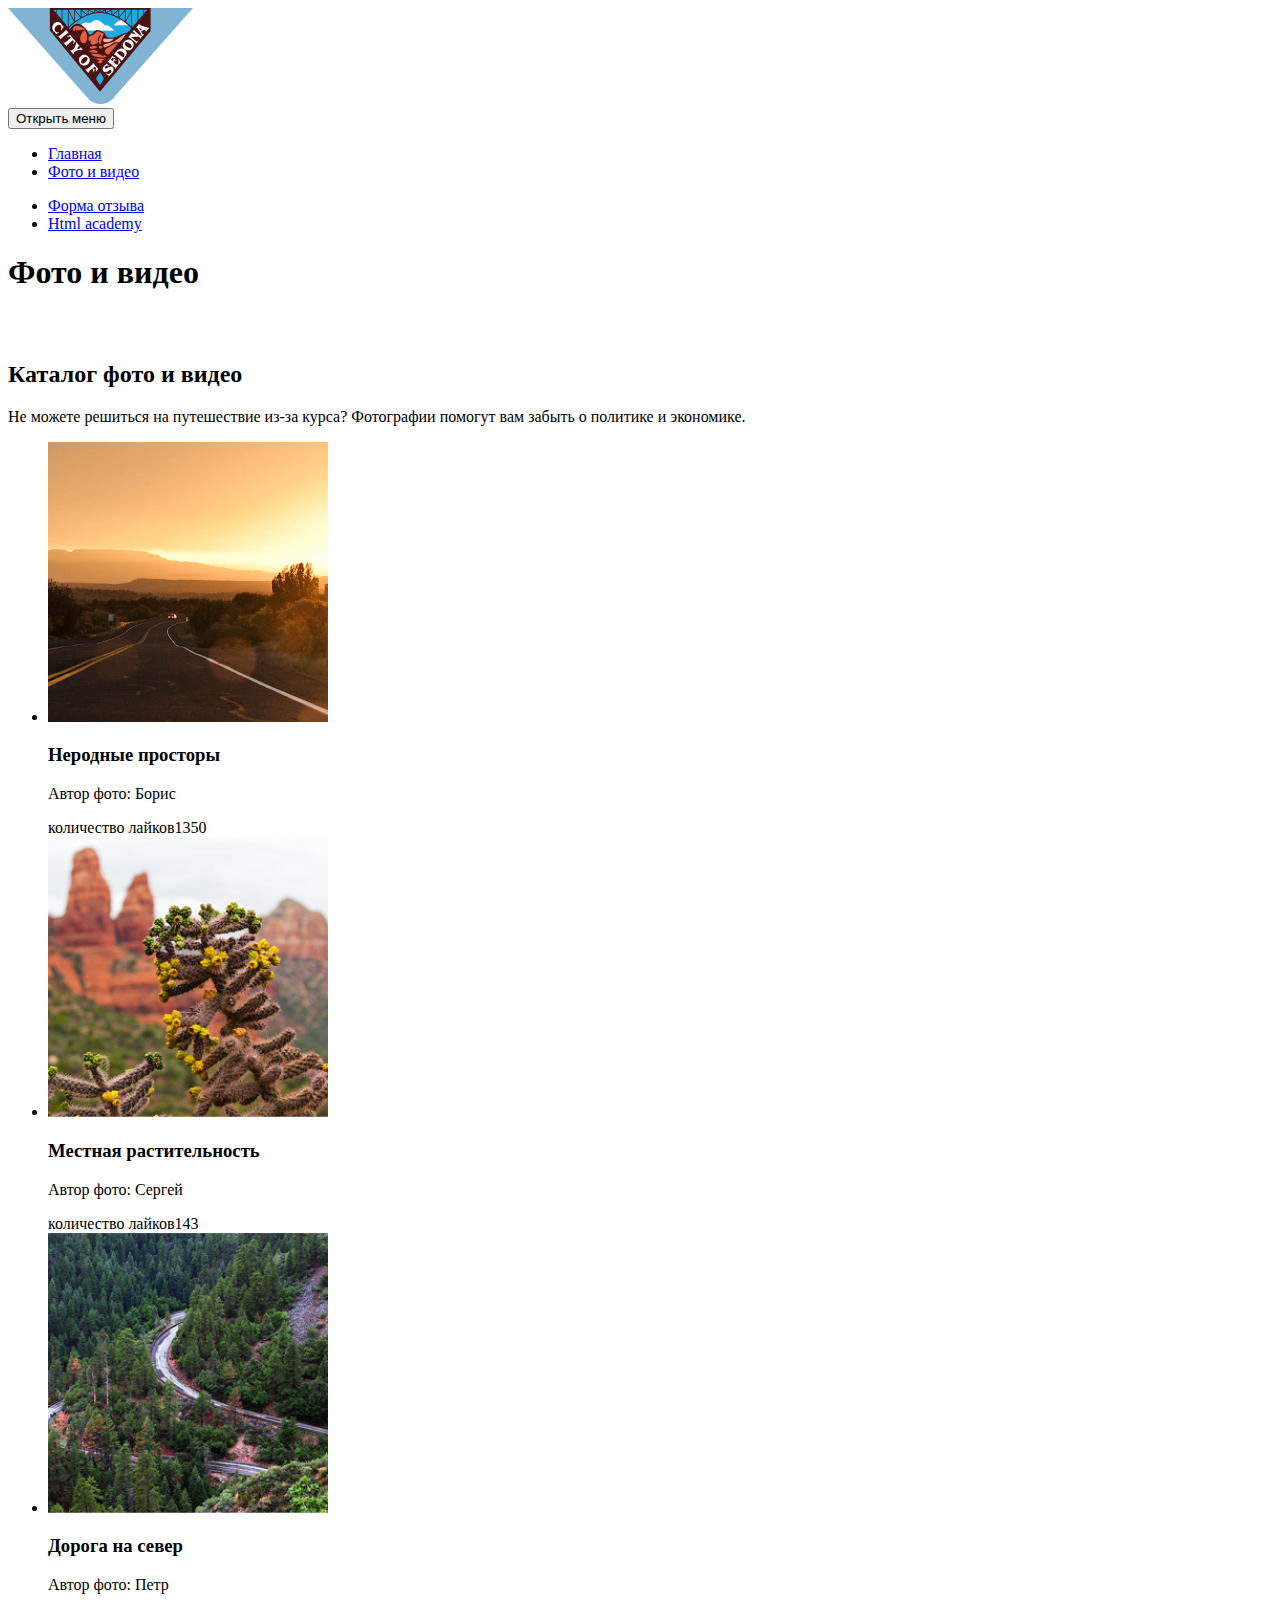
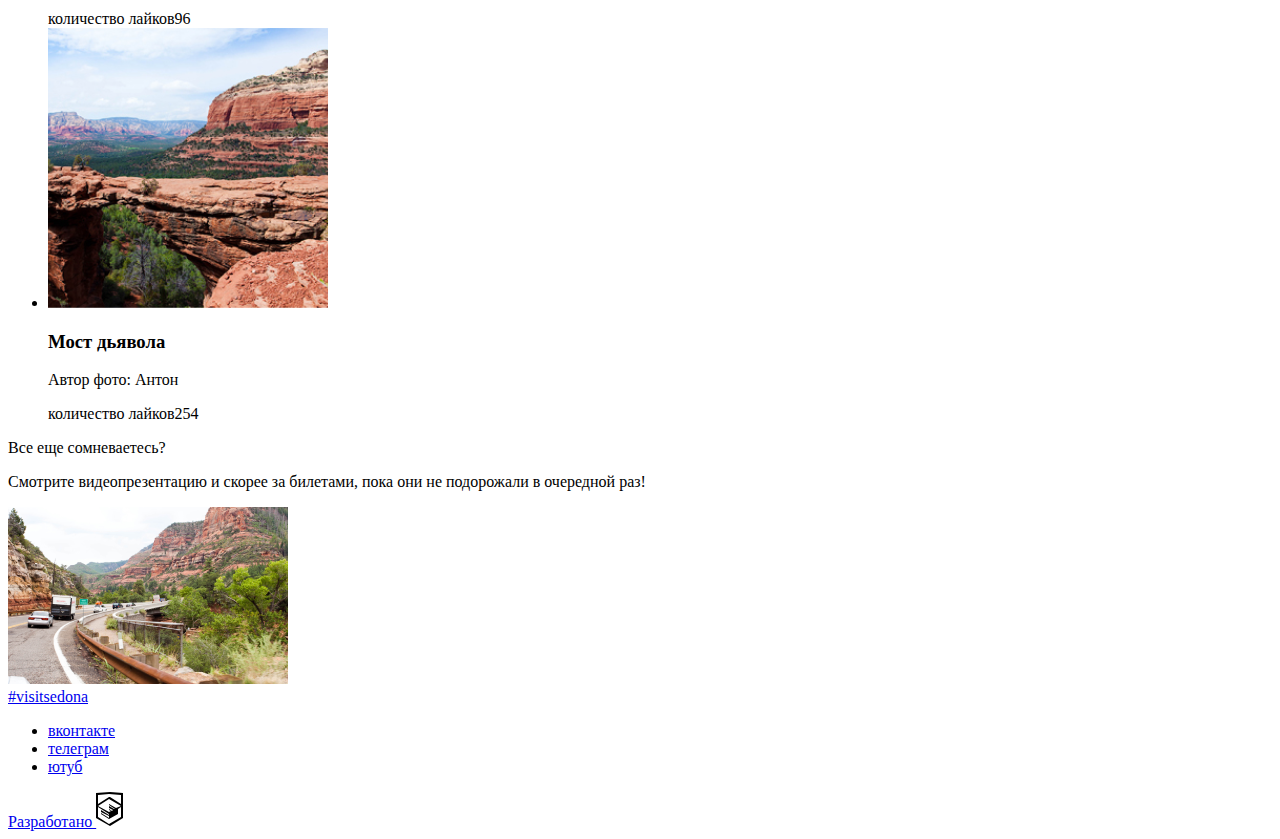
<file: 9/catalog.html>
<!DOCTYPE html>
<html class="page" lang="ru">
<head>
  <meta charset="UTF-8">
  <meta http-equiv="X-UA-Compatible" content="IE=edge">
  <meta name="viewport" content="width=device-width, initial-scale=1.0">
  <title>Каталог Седоны</title>
  <base href="https://htmlacademy-adaptive.github.io/2042605-sedona-27/9/">
</head>
<body class="page-body">

  <header class="main-header">
    <a class="main-header__logo-link" aria-current="page" href="index.html">
      <img class="main-header__logo-img" src="img/logo.png" width="185" height="96" alt="логотип Седона">
    </a>

    <nav class="main-header__nav">
    <button class="main-header__toggle" type="button"><span class="visually-hidden">Открыть меню</span></button>

    <div class="main-header__nav-wrapper">
      <ul class="main-header__list site-list">
        <li class="site-list__item"><a href="index.html">Главная</a></li>
        <li class="site-list__item site-list__item--current"><a href="catalog.html">Фото и видео</a></li>
      </ul>
      <ul class="main-header__list right-list">
      <li class="right-list__item"><a href="form.html">Форма отзыва</a></li>
      <li class="right-list__item "><a href="https://htmlacademy.ru/">Html academy</a></li>
      </ul>
      </div>
    </nav>

  </header>

  <main class="catalog-container">
    <h1 class="visually-hidden">Фото и видео</h1>
    <div class="catalog-promo">
    <img class="catalog-promo__text" src="img/promo-sedona-text.png" width="229" height="24" alt="текст Седона">
    </div>

    <section class="product">

    <header class="product-header">
    <h2 class="visually-hidden">Каталог фото и видео</h2>
    <p class="product-header__description">Не можете решиться на путешествие из-за курса? Фотографии помогут вам забыть о политике и экономике.</p>
    </header>

    <ul class="product-list">
      <li class="product__item">
        <img class="product__image" src="img/popular-spaces.png" alt="шоссе в пустыне на фоне заката в горах" width="280" height="280">
        <h3 class="product__title">Неродные просторы</h3>
        <p class="product__description">Автор фото: Борис</p>
        <div class="product__stat-number"><span class="visually-hidden">количество лайков</span>1350</div>
      </li>
      <li class="product__item">
        <img class="product__image" src="img/local-vegetation.png" alt="цветущие кактусы на фоне гор" width="280" height="280">
        <h3 class="product__title">Местная растительность</h3>
        <p class="product__description">Автор фото: Сергей</p>
        <div class="product__stat-number"><span class="visually-hidden">количество лайков</span>143</div>
      </li>
      <li class="product__item">
        <img class="product__image" src="img/road-north.png" alt="горный серпантин в лесу" width="280" height="280">
        <h3 class="product__title">Дорога на север</h3>
        <p class="product__description">Автор фото: Петр</p>
        <div class="product__stat-number"><span class="visually-hidden">количество лайков</span>96</div>
      </li>
      <li class="product__item">
        <img class="product__image" src="img/devils-bridge.png" alt="сложные формы скал с облачным небом" width="280" height="280">
        <h3 class="product__title">Мост дьявола</h3>
        <p class="product__description">Автор фото: Антон</p>
        <div class="product__stat-number"><span class="visually-hidden">количество лайков</span>254</div>
      </li>
    </ul>

    <p class="product__video-title">Все еще сомневаетесь?</p>
    <p class="product__video-description">Смотрите видеопрезентацию и скорее за билетами, пока они не подорожали в очередной раз!</p>
    <video class="product__video-image" poster="img/video-mobile.png" width="280" height="177"><span class="visually-hidden">дорожная карта штата Аризона</span></video>
  </section>
    </main>

    <footer class="main-footer">
    <a class="main-footer__title" href="index.html">#visitsedona</a>

    <ul class="main-footer__social-list">
      <li class="main-footer__item">
        <a class="main-footer__link" href="https://vk.com/htmlacademy">
        <span class="visually-hidden">вконтакте</span>
        </a>
      </li>

      <li class="main-footer__item">
        <a class="main-footer__link" href="https://t.me/htmlacademy">
        <span class="visually-hidden">телеграм</span>
        </a>
      </li>

      <li class="main-footer__item">
        <a class="main-footer__link" href="https://youtube.com/user/htmlacademyru">
        <span class="visually-hidden">ютуб</span>
        </a>
      </li>
    </ul>

    <a class="main-footer__developed" href="https://htmlacademy.ru/">Разработано
      <svg role="img" aria-label="логотип компании хтмл академии" width="27" height="35" fill="none" xmlns="http://www.w3.org/2000/svg"><path d="M14 0 0 1v25l14 8 13-8V1L14 0Zm11 12L14 5h-1L2 12V3l11-1 12 1v9ZM13 7l12 7-5 2-7-4v1l6 4h-1l-5-3v2l4 2-1 1-3-2v1l2 1-2 1-11-6 11-7ZM2 15l11 7v1l-8-5v2l8 4v2l-8-5v1l8 5 9-5v-5l3-2v10l-12 7-11-7V15Z" fill="#000"/></svg>
    </a>
  </footer>

</body>

</html>
</file>
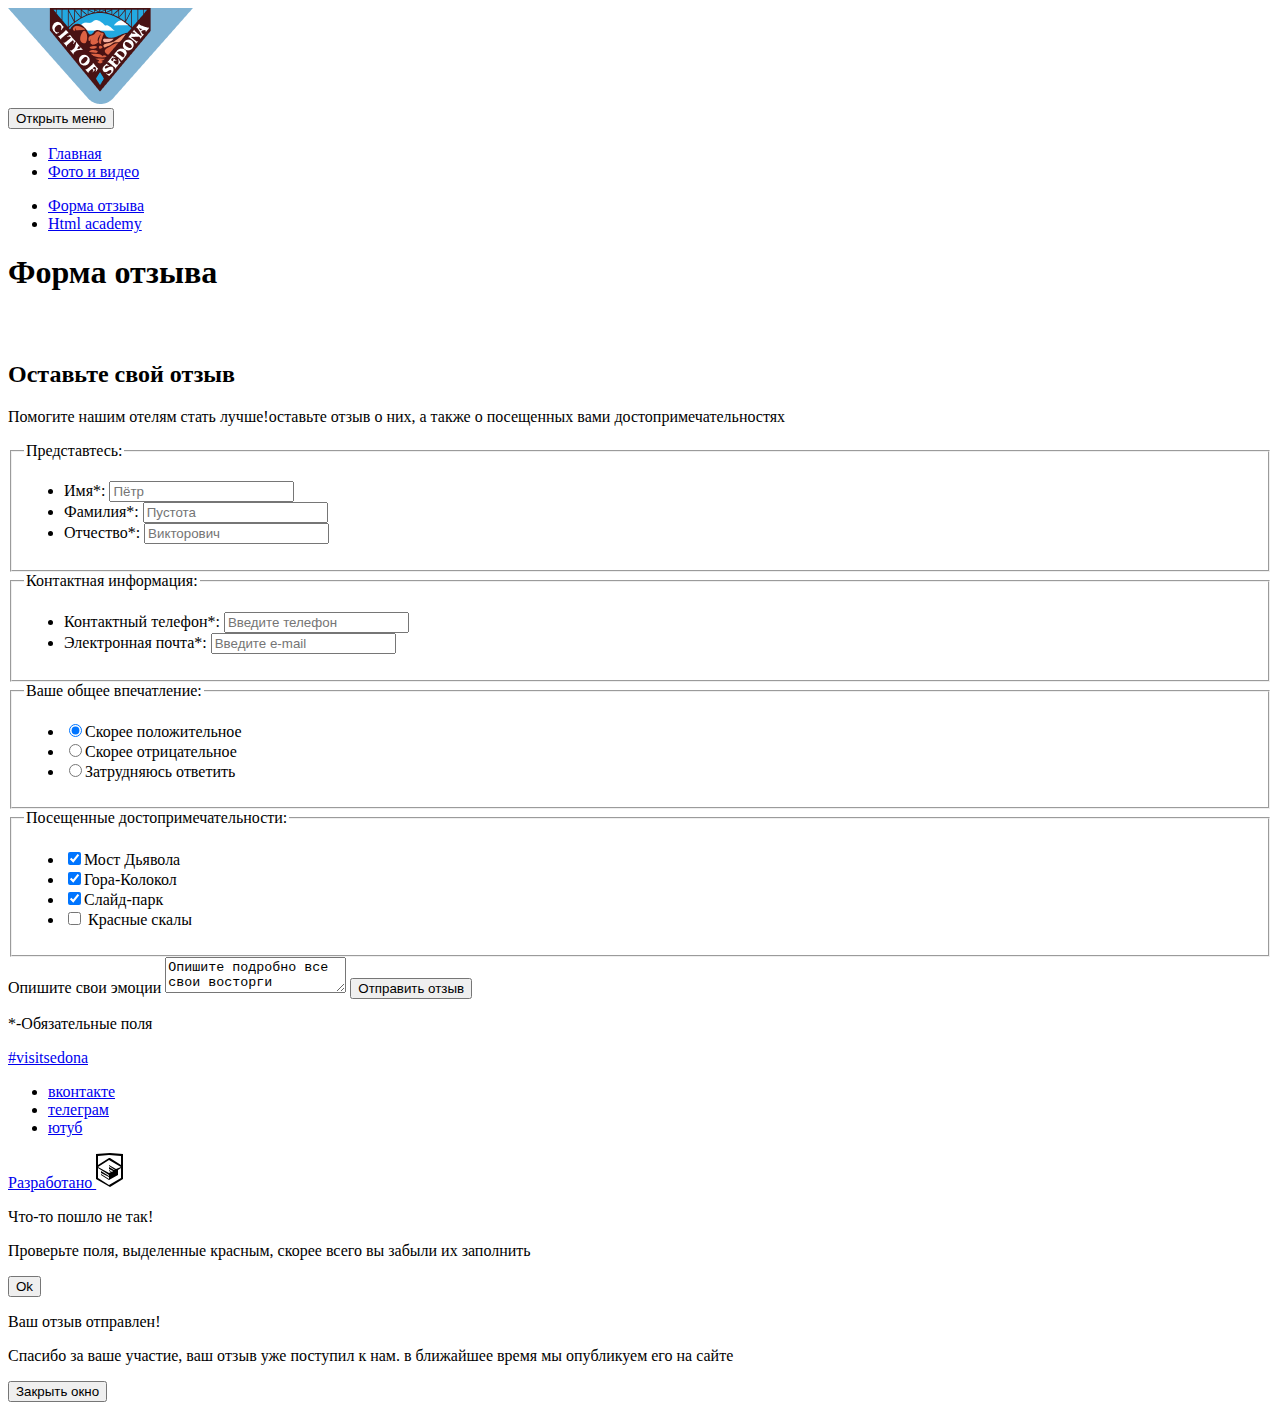
<file: 9/form.html>
<!DOCTYPE html>
<html class="page" lang="ru">
<head>
  <meta charset="UTF-8">
  <meta http-equiv="X-UA-Compatible" content="IE=edge">
  <meta name="viewport" content="width=device-width, initial-scale=1.0">
  <title>Форма отзыва Седона</title>
  <base href="https://htmlacademy-adaptive.github.io/2042605-sedona-27/9/">
</head>

<body class="page-body">
  <header class="main-header">
    <a class="main-header__logo-link" aria-current="page" href="index.html">
      <img class="main-header__logo-img" src="img/logo.png" width="185" height="96" alt="логотип Седона"></a>

    <nav class="main-nav">
    <button class="main-nav__toggle" type="button"><span class="visually-hidden">Открыть меню</span></button>

    <div class="main-nav__wrapper">
      <ul class="main-nav__list site-list">
        <li class="site-list__item"><a href="index.html">Главная</a></li>
        <li class="site-list__item"><a href="catalog.html">Фото и видео</a></li>
      </ul>
      <ul class="main-nav__list right-list">
      <li class="right-list__item right-list__item--current"><a href="form.html">Форма отзыва</a></li>
      <li class="right-list__item"><a href="https://htmlacademy.ru/">Html academy</a></li>
      </ul>
      </div>
    </nav>
  </header>

  <main class="catalog-container">
    <h1 class="visually-hidden">Форма отзыва</h1>
    <div class="catalog-promo">
    <img class="catalog-promo__text" src="img/promo-sedona-text.png" width="229" height="24" alt="текст Седона">
    </div>

    <section class="feedback">
      <header class="feedback__header">
      <h2 class="visually-hidden">Оставьте свой отзыв</h2>
      <p class="feedback__description">Помогите нашим отелям стать лучше!оставьте отзыв о них, а также о посещенных вами достопримечательностях</p>
      </header>

      <form class="feedback-form" action="https://echo.htmlacademy.ru/" method="post">
      <fieldset class="feedback-form__primary-fieldset">
        <legend class="feedback-form__primary-legend">Представтесь:</legend>
          <ul class="feedback-form__primary-list">
            <li class="feedback-form__primary-item">
                <label class="feedback-form__primary-label">Имя*:
                <input class="feedback-form__primary-input" placeholder="Пётр" type="text" required>
                </label>
            </li>
            <li class="feedback-form__primary-item">
              <label class="feedback-form__primary-label">Фамилия*:
              <input class="feedback-form__primary-input" placeholder="Пустота" type="text" required>
              </label>
            </li>
            <li class="feedback-form__primary-item">
              <label class="feedback-form__primary-label">Отчество*:
              <input class="feedback-form__primary-input" placeholder="Викторович" type="text" required>
              </label>
            </li>
          </ul>
      </fieldset>

          <fieldset class="feedback-form__second-fieldset">
          <legend class="feedback-form__second-legend">Контактная информация:</legend>
            <ul class="feedback-form__second-list">
              <li class="feedback-form__second-item">
                <label class="feedback-form__second-label">Контактный телефон*:
                <input class="feedback-form__second-input" placeholder="Введите телефон" type="text" required>
                </label>
              </li>
              <li class="feedback-form__second-item">
                <label class="feedback-form__second-label">Электронная почта*:
                <input class="feedback-form__second-input" placeholder="Введите e-mail" type="email" required>
                </label>
              </li>
            </ul>
      </fieldset>

      <fieldset class="feedback-form__rating-fieldset">
        <legend class="feedback-form__rating-legend">Ваше общее впечатление:</legend>
          <ul class="feedback-form__rating-list">
              <li class="feedback-form__rating-item">
                <label class="feedback-form__rating-label">
                <input class="feedback-form__rating-radio" type="radio" name="general-impression" value="rather-positive" checked>Скорее положительное
              </label>
            </li>
            <li class="feedback-form__rating-item">
              <label class="feedback-form__form-rating-label">
              <input class="feedback-form__rating-radio" type="radio" name="general-impression" value="rather-negative">Скорее отрицательное
              </label>
              </li>
            <li class="feedback-form__rating-item">
              <label class="feedback-form__rating-label">
              <input class="feedback-form__rating-radio" type="radio" name="general-impression" value="wont-answer">Затрудняюсь ответить
                </label>
              </li>
          </ul>
      </fieldset>

      <fieldset class="feedback-form__rating-fieldset">
        <legend class="feedback-form__rating-legend">Посещенные достопримечательности:</legend>
          <ul class="feedback-form__rating-list">
            <li class="feedback-form__rating-item">
                <label class="feedback-form__rating-label">
                <input class="feedback-form__rating-radio" type="checkbox" name="visited-attractions" value="devil-bridge" checked>Мост Дьявола
              </label>
            </li>
            <li class="feedback-form__rating-item">
              <label class="feedback-form__rating-label">
              <input class="feedback-form__rating-radio" type="checkbox" name="visited-attractions" value="mount-bell" checked>Гора-Колокол
              </label>
              </li>
            <li class="feedback-form__rating-item">
                  <label class="feedback-form__rating-label">
                  <input class="feedback-form__rating-radio" type="checkbox" name="visited-attractions" value="slide-park" checked>Слайд-парк
                </label>
              </li>
              <li class="feedback-form__rating-item">
                    <label class="feedback-form__rating-label">
                    <input class="feedback-form__rating-radio" type="checkbox" name="visited-attractions" value="red-rocks"> Красные скалы
                  </label>
                </li>
          </ul>
        </fieldset>

    <label class="feedback-form__write-label">Опишите свои эмоции
      <textarea class="feedback-form__write-input">Опишите подробно все свои восторги</textarea>
    </label>

    <button class="feedback-form__button" type="submit">Отправить отзыв</button>
    <p class="feedback-form__explanation">*-Обязательные поля</p>

      </form>

    </section>

  </main>

  <footer class="main-footer">
    <a class="main-footer__title" href="index.html">#visitsedona</a>

    <ul class="main-footer__social-list">
      <li class="main-footer__item">
        <a class="main-footer__link" href="https://vk.com/htmlacademy">
        <span class="visually-hidden">вконтакте</span>
        </a>
      </li>

      <li class="main-footer__item">
        <a class="main-footer__link" href="https://t.me/htmlacademy">
        <span class="visually-hidden">телеграм</span>
        </a>
      </li>

      <li class="main-footer__item">
        <a class="main-footer__link" href="https://youtube.com/user/htmlacademyru">
        <span class="visually-hidden">ютуб</span>
        </a>
      </li>
    </ul>

    <a class="main-footer__developed" href="https://htmlacademy.ru/">Разработано
      <svg role="img" aria-label="логотип компании хтмл академии" width="27" height="35" fill="none" xmlns="http://www.w3.org/2000/svg"><path d="M14 0 0 1v25l14 8 13-8V1L14 0Zm11 12L14 5h-1L2 12V3l11-1 12 1v9ZM13 7l12 7-5 2-7-4v1l6 4h-1l-5-3v2l4 2-1 1-3-2v1l2 1-2 1-11-6 11-7ZM2 15l11 7v1l-8-5v2l8 4v2l-8-5v1l8 5 9-5v-5l3-2v10l-12 7-11-7V15Z" fill="#000"/></svg>
    </a>
  </footer>

  <div class="feedback-error-form">
    <p class="feedback-error-form__title">Что-то пошло не так!</p>
    <p class="feedback-error-form__description">Проверьте поля, выделенные красным, скорее всего вы забыли их заполнить</p>
    <button class="feedback-error-form__button" type="button">Ok</button>
  </div>

  <div class="feedback-sent-form">
    <p class="feedback-sent-form__title">Ваш отзыв отправлен!</p>
    <p class="feedback-sent-form__description">Спасибо за ваше участие, ваш отзыв уже поступил к нам. в ближайшее время мы опубликуем его на сайте</p>
    <button class="feedback-sent-form__button" type="button">Закрыть окно</button>
  </div>

</body>

</html>
</file>
